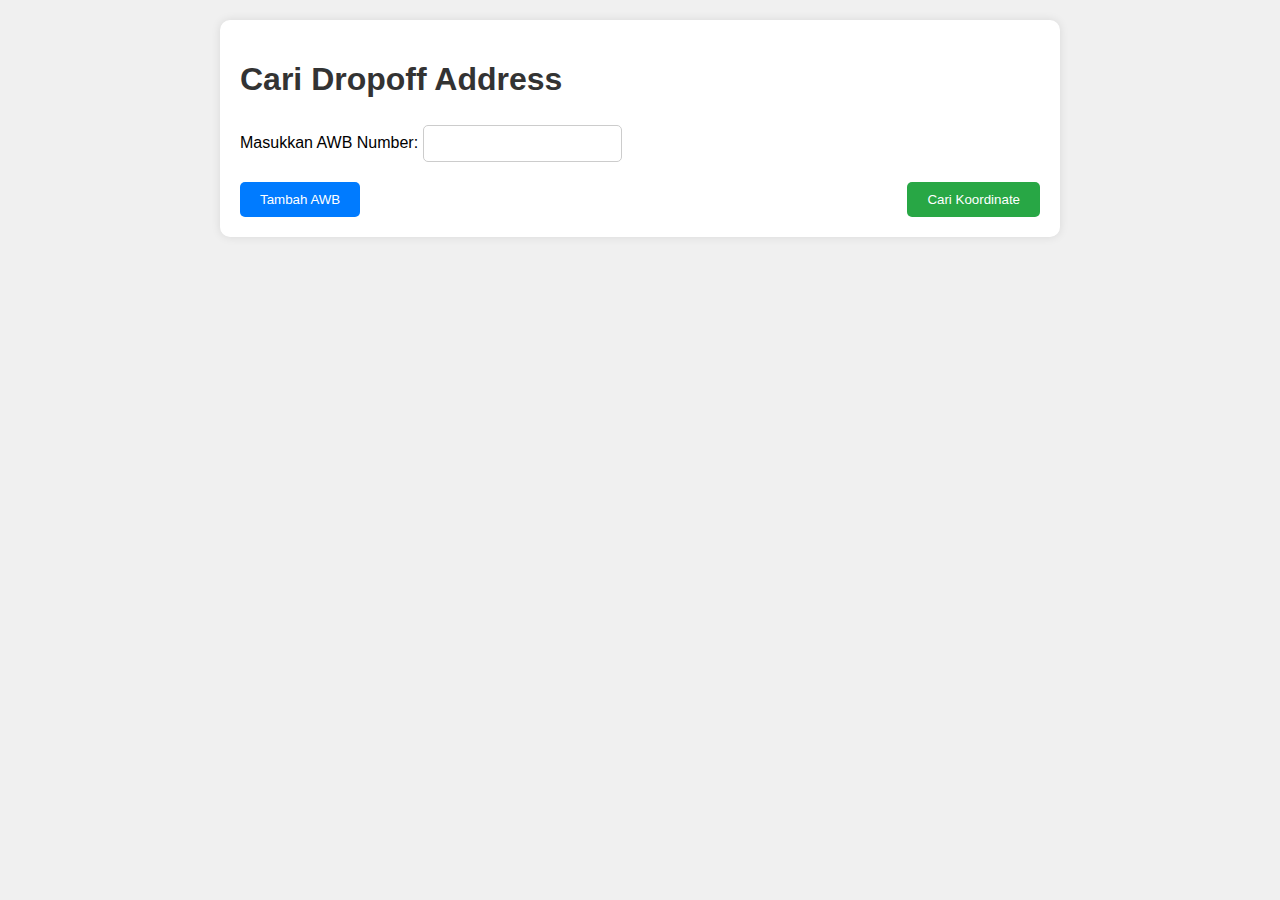
<file: templates/index.html>
<!DOCTYPE html>
<html lang="en">
  <head>
    <meta charset="UTF-8" />
    <meta name="viewport" content="width=device-width, initial-scale=1.0" />
    <title>Geocoding Tool</title>
    <style>
      body {
        font-family: Arial, sans-serif;
        margin: 0;
        padding: 0;
        display: flex;
        flex-direction: column;
        align-items: center;
        background-color: #f0f0f0;
      }
      .container {
        background-color: #fff;
        padding: 20px;
        margin: 20px;
        border-radius: 10px;
        box-shadow: 0 0 10px rgba(0, 0, 0, 0.1);
        width: 80%;
        max-width: 800px;
      }
      h1 {
        color: #333;
      }
      form {
        display: flex;
        flex-direction: column;
        width: 100%;
      }
      label {
        margin-top: 10px;
      }
      input[type="text"] {
        padding: 10px;
        margin-top: 5px;
        border: 1px solid #ccc;
        border-radius: 5px;
      }
      .buttons {
        margin-top: 20px;
        display: flex;
        justify-content: space-between;
      }
      .buttons button {
        padding: 10px 20px;
        border: none;
        border-radius: 5px;
        background-color: #28a745;
        color: #fff;
        cursor: pointer;
      }
      .buttons button[type="button"] {
        background-color: #007bff;
      }
      .result-table {
        width: 100%;
        margin-top: 20px;
        border-collapse: collapse;
      }
      .result-table th,
      .result-table td {
        padding: 10px;
        border: 1px solid #ccc;
      }
      .result-table th {
        background-color: #f9f9f9;
      }
      .loading {
        display: none;
        margin-top: 20px;
        font-size: 16px;
        color: #007bff;
      }
      .column {
        display: inline-block;
        width: 30%;
        padding: 5px;
        box-sizing: border-box;
      }
      .row {
        display: flex;
        justify-content: space-between;
      }
      #overlay {
        position: fixed;
        display: none;
        width: 100%;
        height: 100%;
        top: 0;
        left: 0;
        right: 0;
        bottom: 0;
        background-color: rgba(0, 0, 0, 0.5);
        z-index: 2;
        cursor: pointer;
      }
      #loading-message {
        position: absolute;
        top: 50%;
        left: 50%;
        font-size: 20px;
        color: white;
        transform: translate(-50%, -50%);
        -ms-transform: translate(-50%, -50%);
      }
    </style>
  </head>
  <body>
    <div id="overlay">
      <div id="loading-message">Tunggu sebentar, sedang diproses...</div>
    </div>
    <div class="container">
      <h1>Cari Dropoff Address</h1>
      <form id="awbForm" method="post">
        <div id="awb_container">
          <label for="awb_number_0">Masukkan AWB Number:</label>
          <input type="text" id="awb_number_0" name="awb_number[]" required />
        </div>
        <div class="buttons">
          <button type="button" onclick="addAWBField()">Tambah AWB</button>
          <button type="submit">Cari Koordinate</button>
        </div>
      </form>
      <table id="resultTable" class="result-table" style="display: none">
        <thead>
          <tr>
            <th>AWB Number</th>
            <th>Dropoff Address</th>
            <th>Coordinates</th>
          </tr>
        </thead>
        <tbody id="resultRows"></tbody>
      </table>
      <div class="buttons" style="display: none" id="updateButtonContainer">
        <button type="button" onclick="updateAllCoordinates()">
          Ubah di Admin Panel
        </button>
      </div>
    </div>
    <script>
      const apiKey = "AIzaSyBj3dEMVfxewVQ7jbull1Hb_fKOM-BmFr8"; // Google Maps API key Anda

      function addAWBField() {
        var container = document.getElementById("awb_container");
        var inputCount = container.getElementsByTagName("input").length;

        var newDiv = document.createElement("div");
        newDiv.innerHTML = `
                <label for="awb_number_${inputCount}">Masukkan AWB Number:</label>
                <input type="text" id="awb_number_${inputCount}" name="awb_number[]" required>
            `;
        container.appendChild(newDiv);
      }

      function showLoading() {
        document.getElementById("overlay").style.display = "block";
      }

      function hideLoading() {
        document.getElementById("overlay").style.display = "none";
      }

      document.getElementById("awbForm").onsubmit = async function (event) {
        event.preventDefault();
        showLoading();
        const formData = new FormData(this);
        const awbNumbers = formData.getAll("awb_number[]");
        try {
          const response = await fetch("/get_dropoff_addresses", {
            method: "POST",
            headers: {
              "Content-Type": "application/json",
            },
            body: JSON.stringify({ awb_numbers: awbNumbers }),
          });
          const data = await response.json();
          hideLoading();
          const resultRows = document.getElementById("resultRows");
          resultRows.innerHTML = ""; // Bersihkan hasil sebelumnya

          for (const [index, result] of data.results.entries()) {
            const address = result.dropoff_address;
            const awb = awbNumbers[index];
            const url = `https://maps.googleapis.com/maps/api/geocode/json?address=${encodeURIComponent(
              address.trim()
            )}&key=${apiKey}`;

            const geocodeResponse = await fetch(url);
            const geocodeData = await geocodeResponse.json();

            let coordinates = "Geocoding gagal";
            let lat = "",
              lng = "";
            if (geocodeData.status === "OK") {
              const location = geocodeData.results[0].geometry.location;
              lat = location.lat.toFixed(9);
              lng = location.lng.toFixed(9);
              coordinates = `Latitude: ${lat}, Longitude: ${lng}`;
            }
            resultRows.innerHTML += `
                        <tr>
                            <td>${awb}</td>
                            <td>${address}</td>
                            <td data-lat="${lat}" data-lng="${lng}">${coordinates}</td>
                        </tr>`;
          }
          document.getElementById("resultTable").style.display = "table";
          document.getElementById("updateButtonContainer").style.display =
            "flex";
        } catch (error) {
          console.error("Error:", error);
          hideLoading();
        }
      };

      async function updateAllCoordinates() {
        showLoading();
        const rows = document.querySelectorAll("#resultRows tr");
        const updates = Array.from(rows).map((row) => {
          const awb = row.cells[0].innerText;
          const lat = row.cells[2].getAttribute("data-lat");
          const lng = row.cells[2].getAttribute("data-lng");
          return { awb_number: awb, lat: lat, lng: lng };
        });
        try {
          const response = await fetch("/update_admin_panel", {
            method: "POST",
            headers: {
              "Content-Type": "application/json",
            },
            body: JSON.stringify({ updates: updates }),
          });
          const data = await response.json();
          hideLoading();
          alert(data.message);
        } catch (error) {
          console.error("Error:", error);
          hideLoading();
        }
      }
    </script>
  </body>
</html>
</file>
